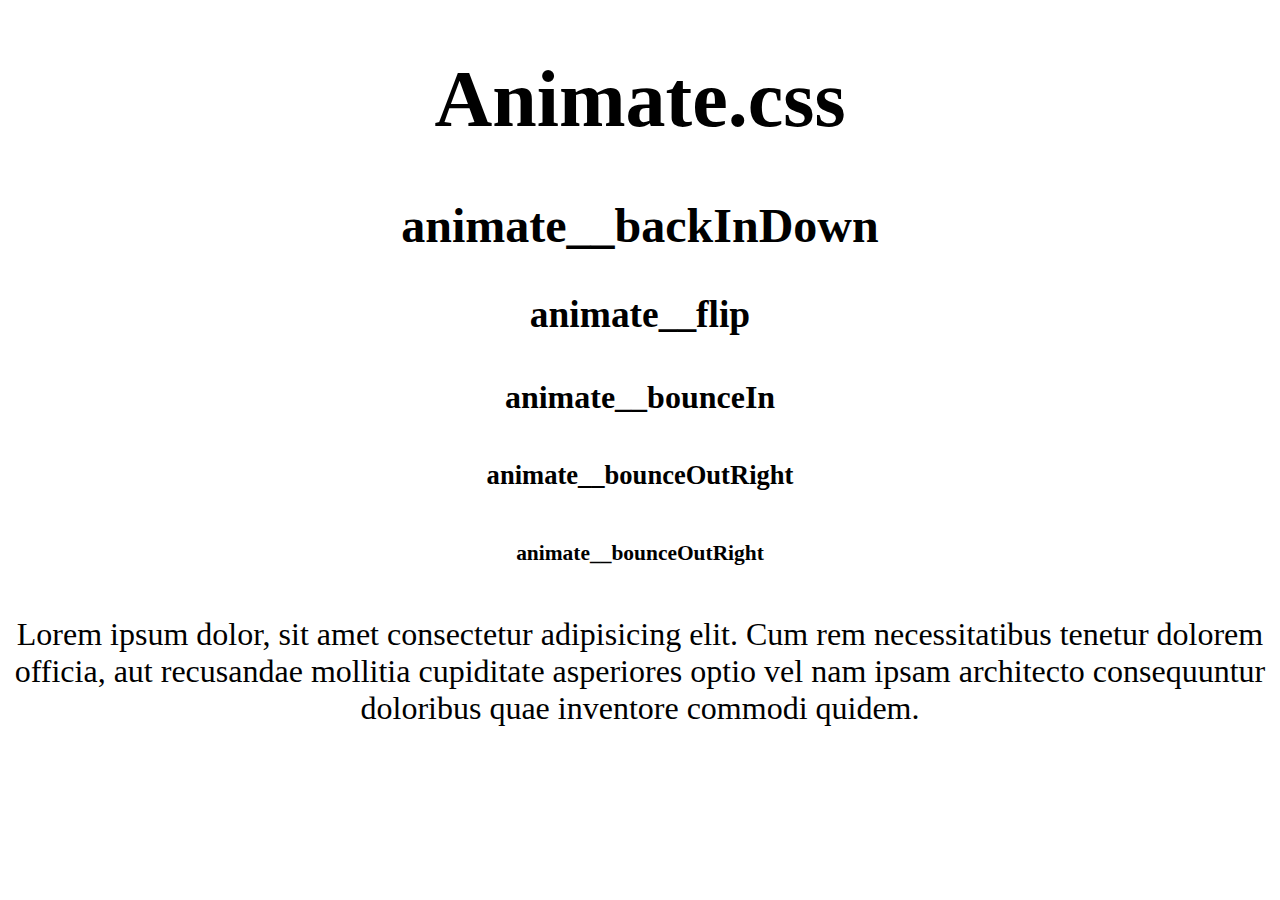
<file: animation/index.html>
<!DOCTYPE html>
<html lang="en">
<head>
    <meta charset="UTF-8">
    <meta name="viewport" content="width=device-width, initial-scale=1.0">
    <title>Animate.Style</title>
      <link
    rel="stylesheet"
    href="https://cdnjs.cloudflare.com/ajax/libs/animate.css/4.1.1/animate.min.css"
  />
  <style>
h1{
    text-align: center;
    font-size: 5rem;
}


    .headers{
        text-align: center;
        font-size: 2rem;
    }
  </style>
</head>
<body>
    <div class="headers">
        <h1 class="animate__animated animate__backInLeft">Animate.css</h1>
  <h2 class="animate__animated animate__backInDown">animate__backInDown</h2>
  <h3 class="animate__animated animate__flip">animate__flip</h3>
  <h4 class="animate__animated animate__bounceIn">
animate__bounceIn
  </h4>
  <h5 class="animate__animated animate__bounceOutRight">animate__bounceOutRight</h5>
  <h6 class="animate__animated animate__bounceOutRight">animate__bounceOutRight</h6>
  <p class="animate__animated animate__flip"> Lorem ipsum dolor, sit amet consectetur adipisicing elit. Cum rem necessitatibus tenetur dolorem officia, aut recusandae mollitia cupiditate asperiores optio vel nam ipsam architecto consequuntur doloribus quae inventore commodi quidem.</p>

    </div>
</body>
</html>
</file>
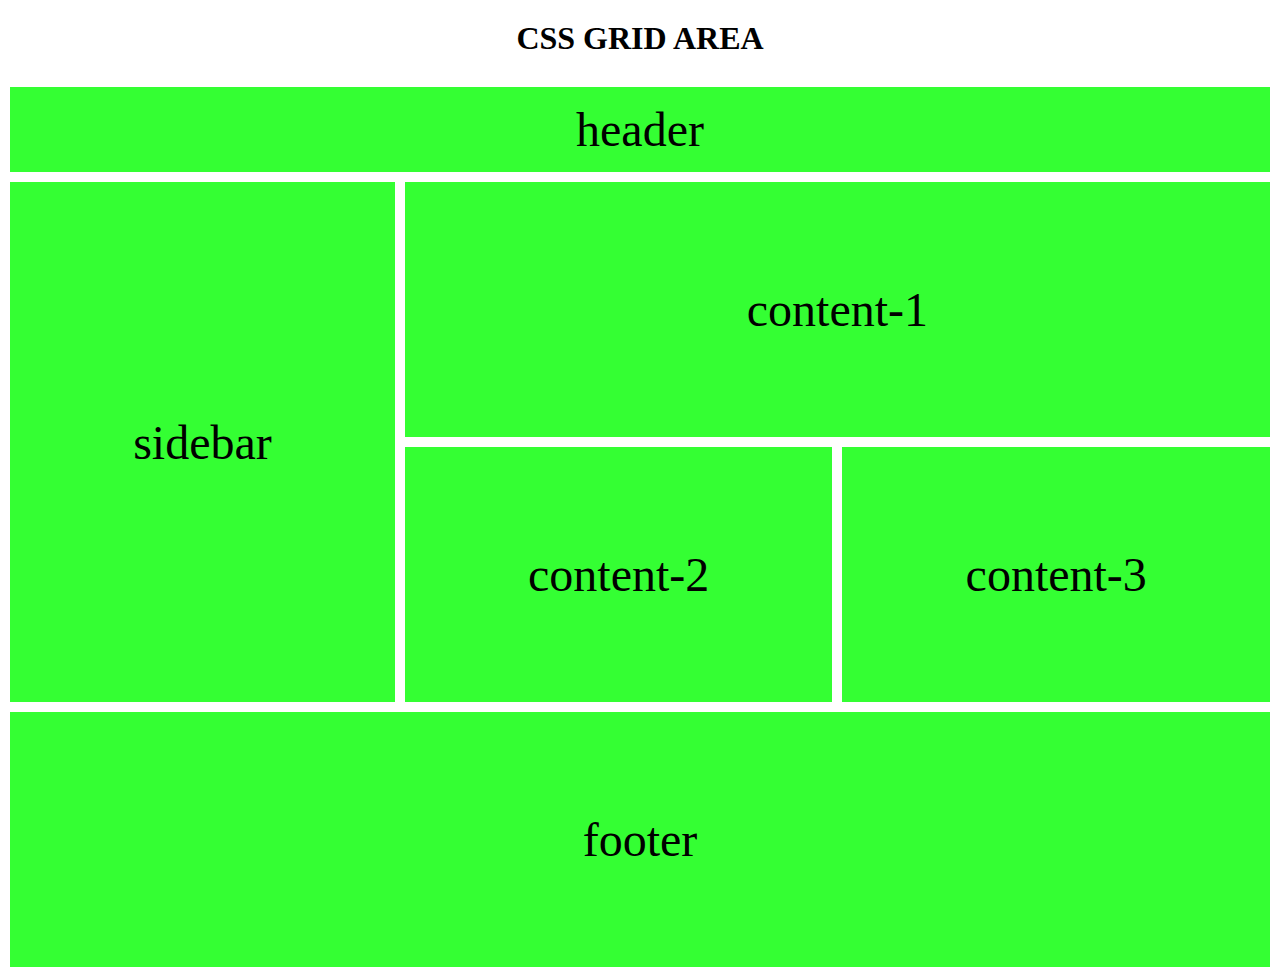
<file: Grid Area assignmetn/index.html>
<!DOCTYPE html>
<html lang="en">
<head>
    <meta charset="UTF-8">
    <meta name="viewport" content="width=device-width, initial-scale=1.0">
    <title>Grid Area</title>
    <link rel="stylesheet" href="style.css">
</head>
<body>
    <h1>CSS GRID AREA</h1>
    <div class="container">
        <div class="children" id="header">header</div>
        <div class="children" id="sidebar">sidebar</div>
        <div class="children" id="content-1">content-1</div>
        <div class="children" id="content-2">content-2</div>
        <div class="children" id="content-3">content-3</div>
        <div class="children" id="footer">footer</div>
    </div>
</body>
</html>
</file>
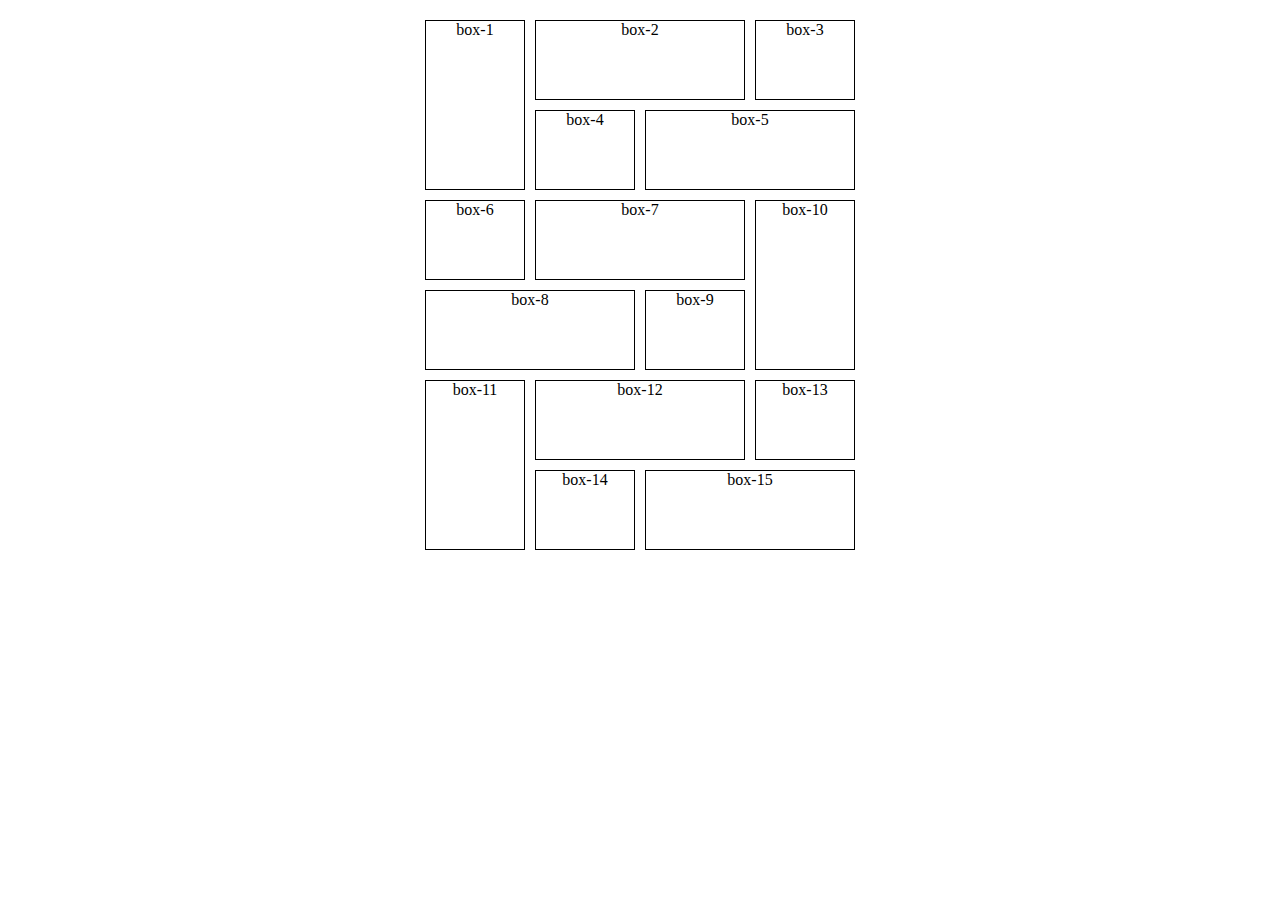
<file: Grid Assignment/index.html>
<!DOCTYPE html>
<html lang="en">
<head>
    <meta charset="UTF-8">
    <meta name="viewport" content="width=device-width, initial-scale=1.0">
    <title>Grid Assignment</title>
    <link rel="stylesheet" href="style.css">
</head>
<body>
    <div class="container">
        <div class="children" id="box1">box-1</div>
        <div class="children" id="box2">box-2</div>
        <div class="children" id="box3">box-3</div>
        <div class="children" id="box4">box-4</div>
        <div class="children" id="box5">box-5</div>
        <div class="children" id="box6">box-6</div>
        <div class="children" id="box7">box-7</div>
        <div class="children" id="box8">box-8</div>
        <div class="children" id="box9">box-9</div>
        <div class="children" id="box10">box-10</div>
        <div class="children" id="box11">box-11</div>
        <div class="children" id="box12">box-12</div>
        <div class="children" id="box13">box-13</div>
        <div class="children" id="box14">box-14</div>
        <div class="children" id="box15">box-15</div>
    </div>
</body>
</html>
</file>
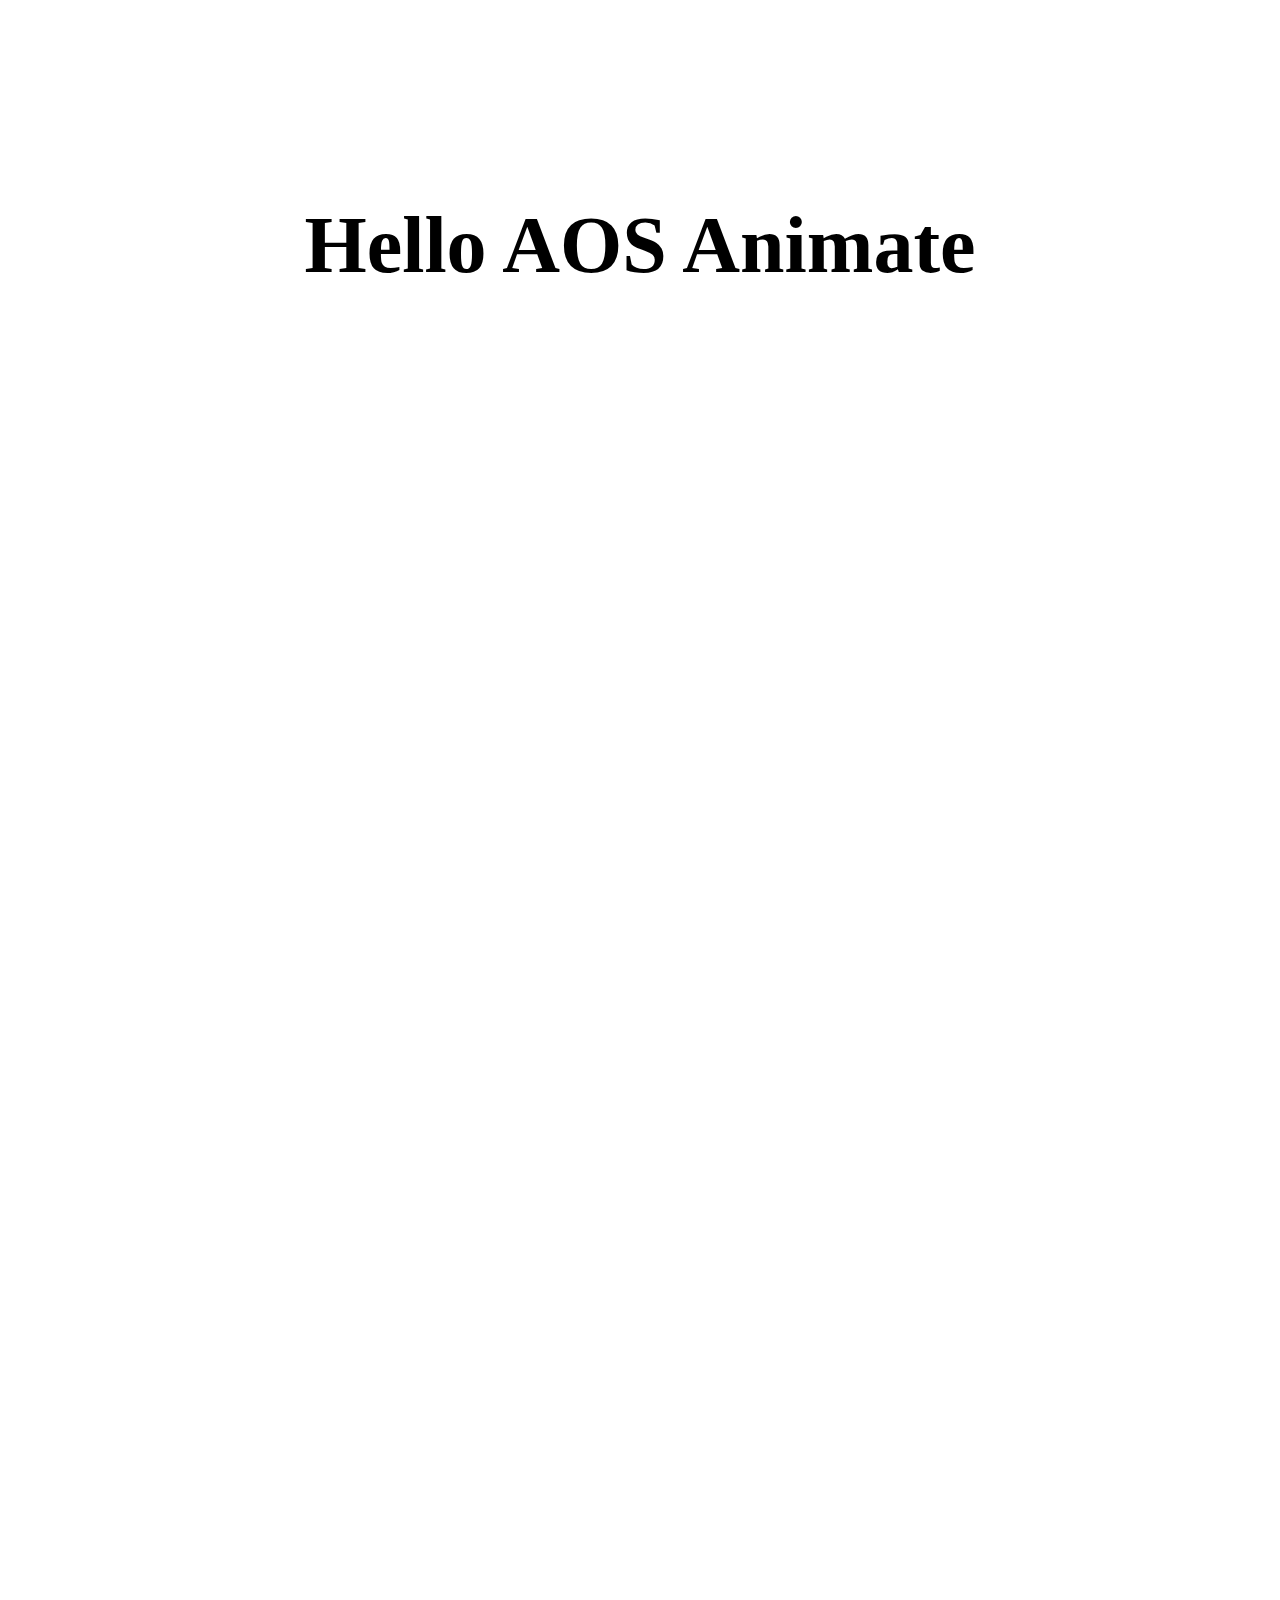
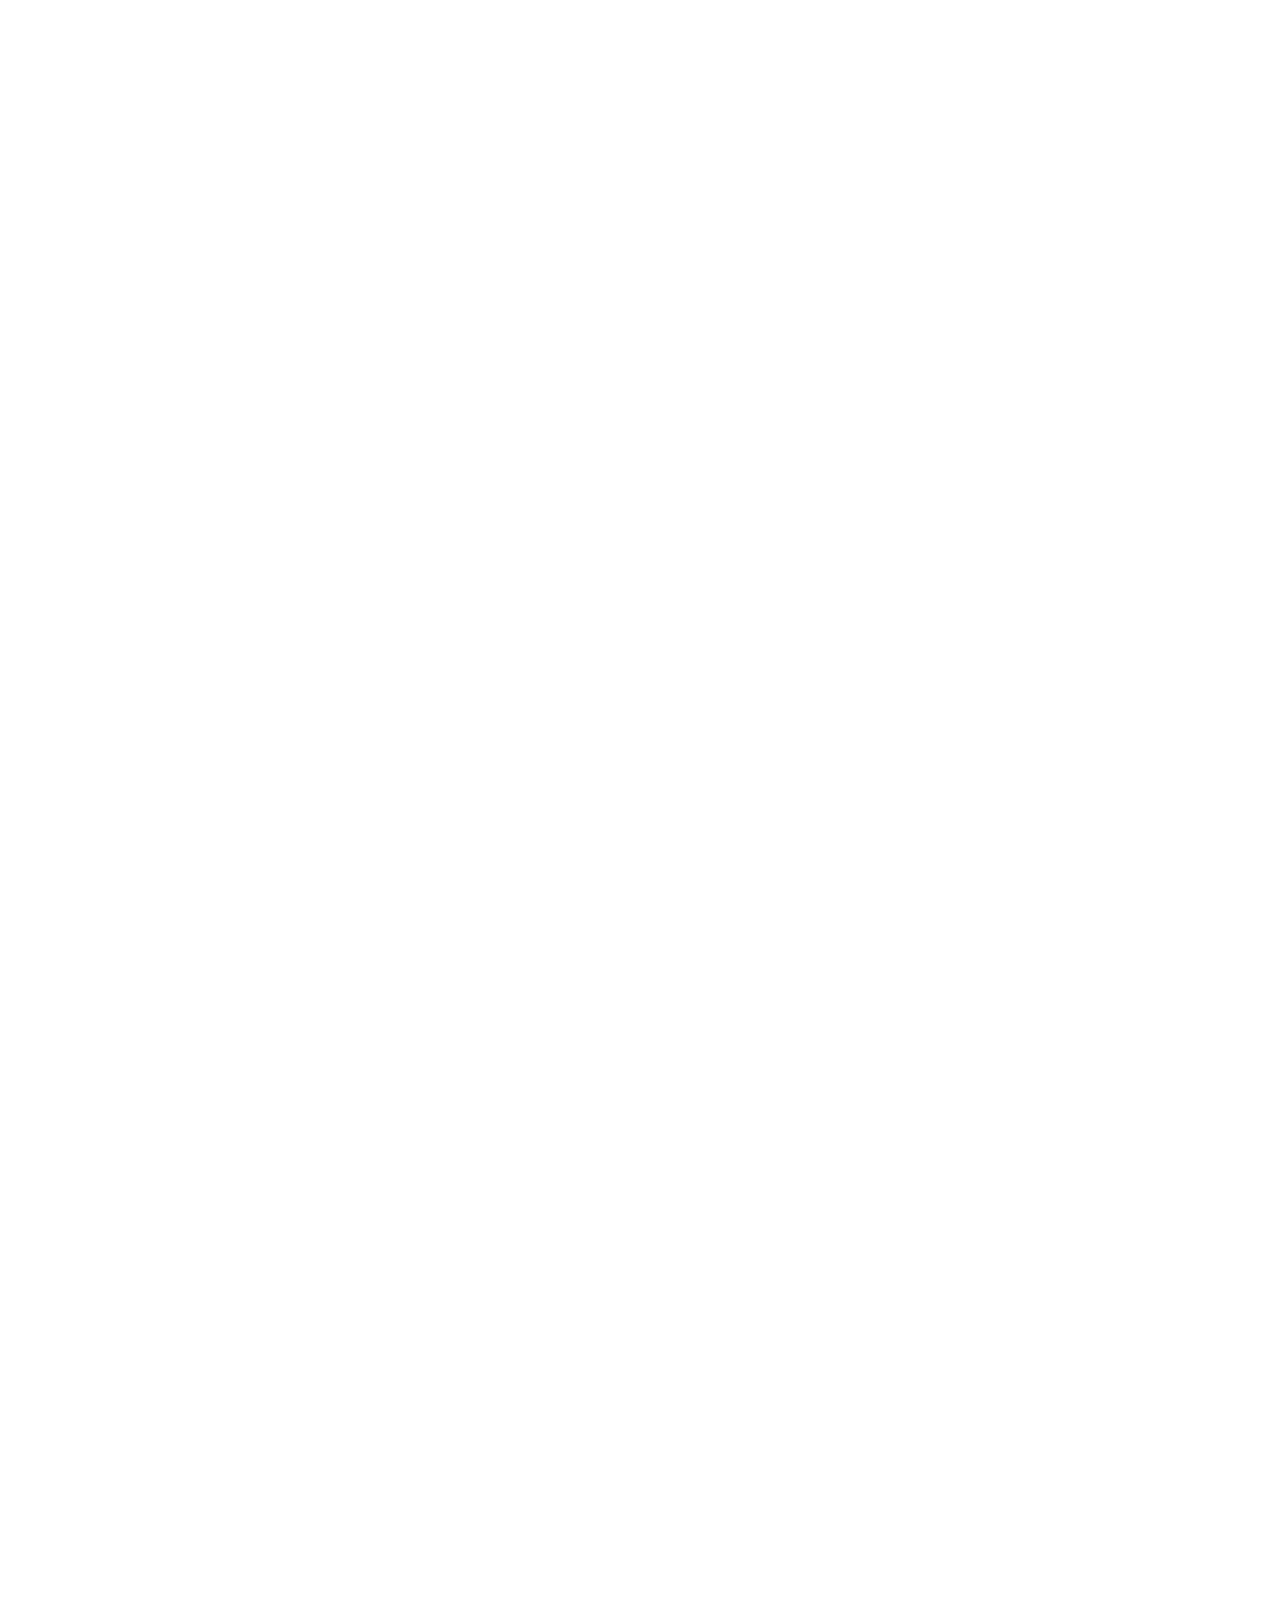
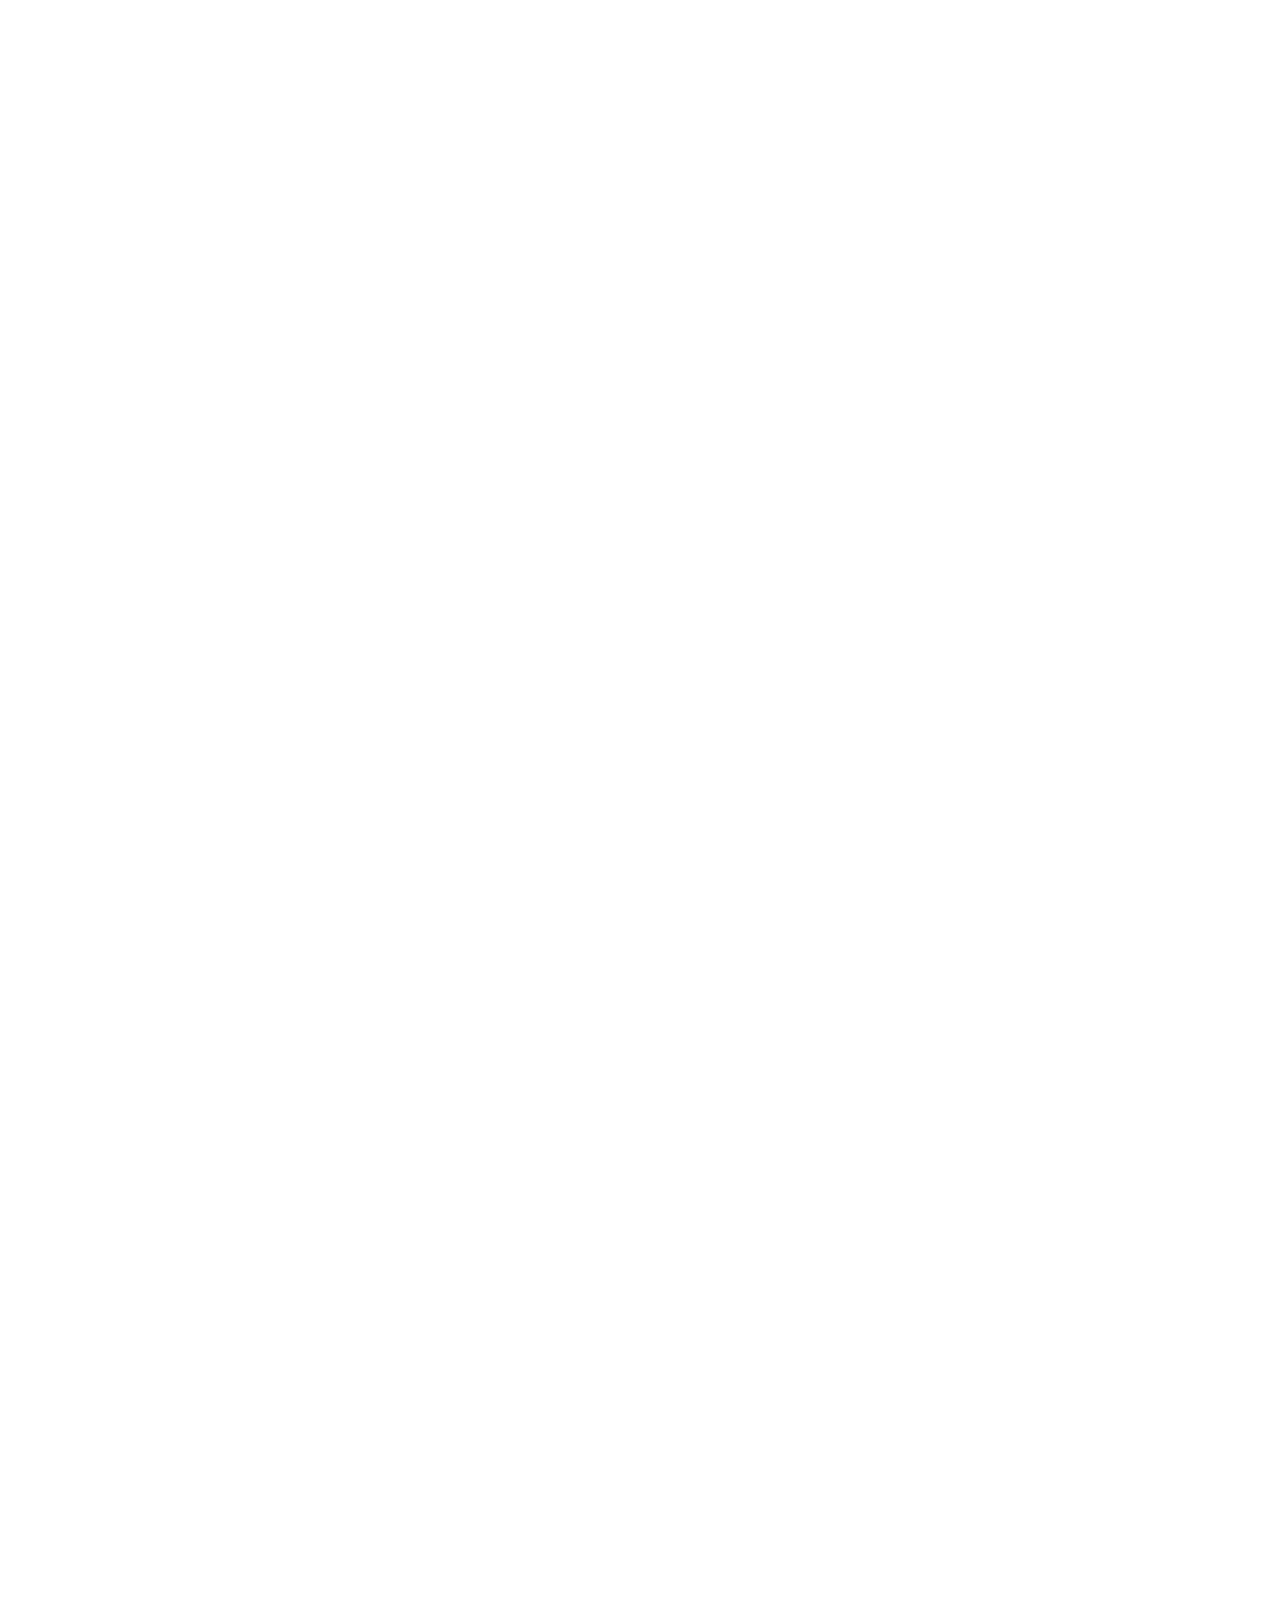
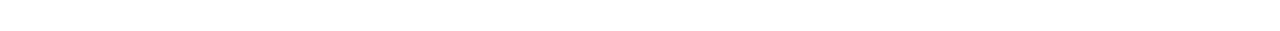
<file: animation/AOS.html>
<!DOCTYPE html>
<html lang="en">
<head>
    <meta charset="UTF-8">
    <meta name="viewport" content="width=device-width, initial-scale=1.0">
    <title>ASO.animate animation</title>
    <link href="https://unpkg.com/aos@2.3.1/dist/aos.css" rel="stylesheet">
    <style>
        h1{
            text-align: center;
            font-size: 5rem;
            margin-bottom: 500px;
            margin-top: 200px;
        }
        .container{
             border: 2px solid black;
    margin: 100px auto;
   
    width: 400px ;
    height: 300px ;
    font-size: 3rem ;
   
    align-content: center;
     text-align: center;
        }
    </style>
</head>
<body>
    <h1 data-aos="fade-up"
     data-aos-anchor-placement="center-center">Hello AOS Animate</h1>

     <div class="container" data-aos="flip-left"
     data-aos-easing="ease-out-cubic"
     data-aos-duration="2000" > AOS animate  

     </div>
     <div class="container" data-aos="fade-right"> AOS animate  

     </div>
     <div class="container" data-aos="fade-left"> AOS animate  

     </div>
     <div class="container" data-aos="fade-down-right"> AOS animate  

     </div>
     <div class="container"  data-aos="fade-down-left"> AOS animate  

     </div>
     <div class="container" data-aos="flip-left"> AOS animate  

     </div>
     <div class="container" data-aos="flip-right"> AOS animate  

     </div>
     <div class="container" data-aos="zoom-in"> AOS animate  

     </div>
     <div class="container" data-aos="flip-down""> AOS animate  

     </div>
     <div class="container" data-aos="fade-right"
     data-aos-offset="300"
     data-aos-easing="ease-in-sine"> AOS animate  

     </div>



    <script src="https://unpkg.com/aos@2.3.1/dist/aos.js"></script>
<script>
  AOS.init();
</script>
</body>
</html>
</file>
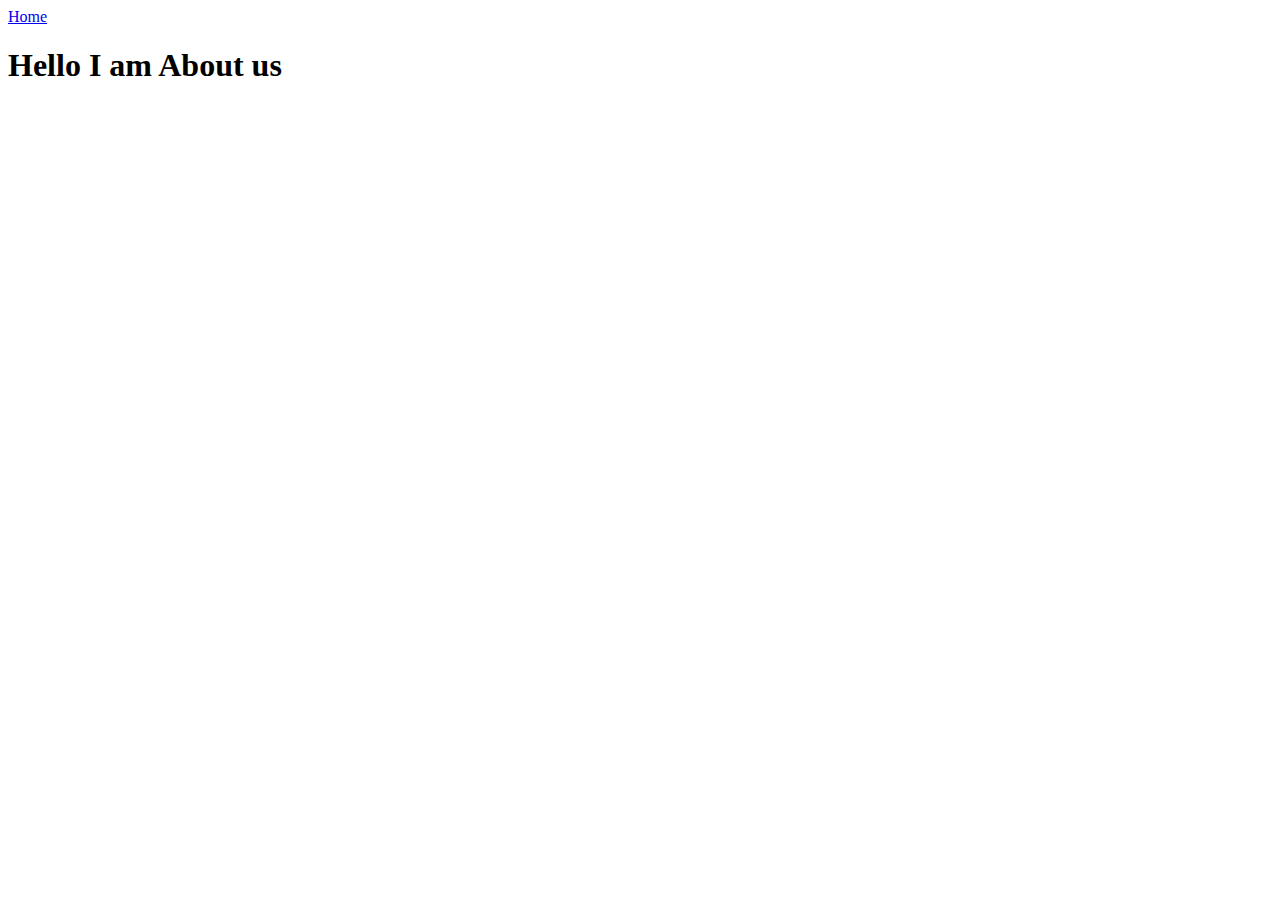
<file: bootstrep/about.html>
<!DOCTYPE html>
<html lang="en">
<head>
    <meta charset="UTF-8">
    <meta name="viewport" content="width=device-width, initial-scale=1.0">
    <title>Document</title>
</head>
<body>
    <a href="index.html">Home</a>
    <h1> Hello I am About us</h1>
</body>
</html>
</file>
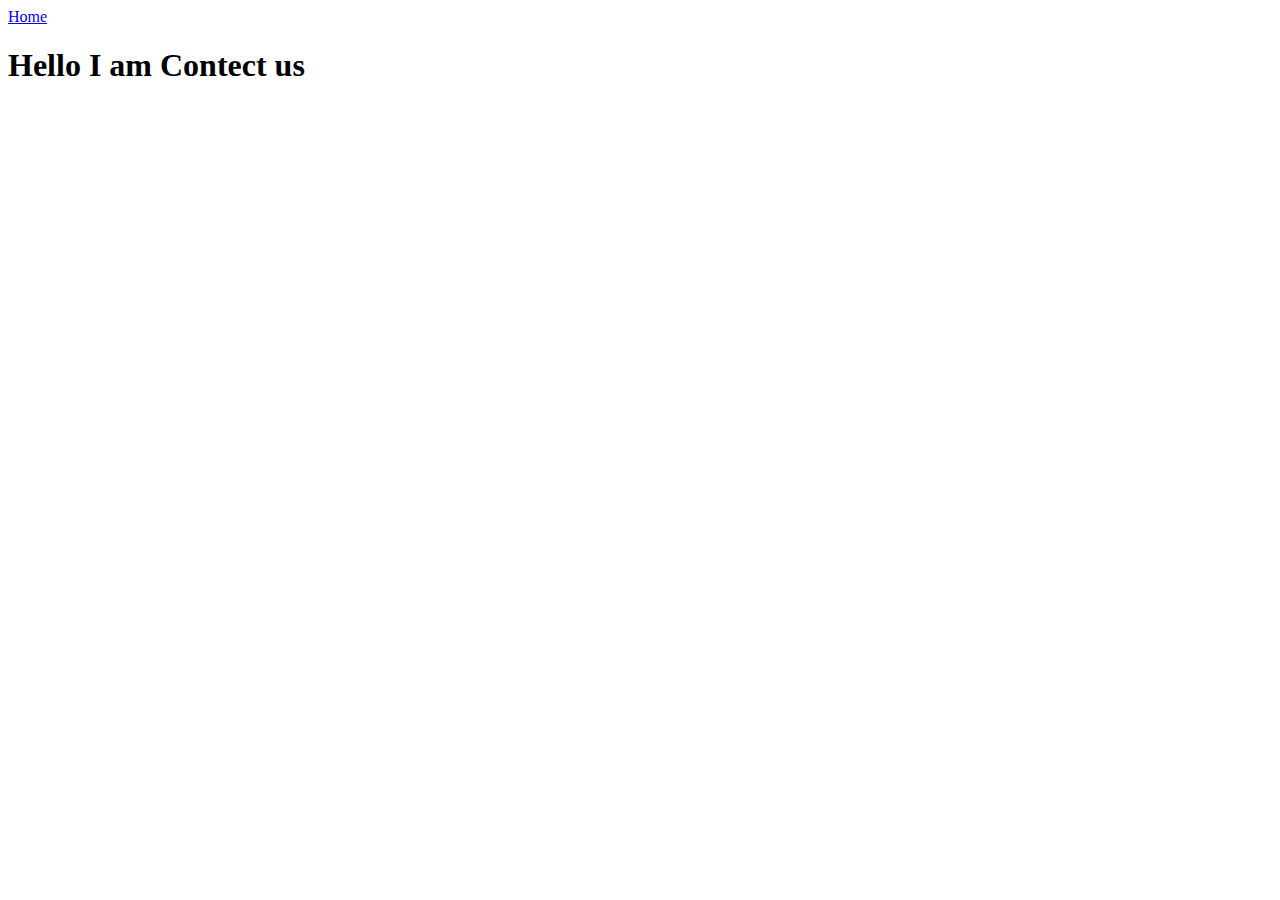
<file: bootstrep/contect.html>
<!DOCTYPE html>
<html lang="en">
<head>
    <meta charset="UTF-8">
    <meta name="viewport" content="width=device-width, initial-scale=1.0">
    <title>Document</title>
</head>
<body>
    <a href="index.html">Home</a>
    <h1>Hello I am Contect us </h1>
</body>
</html>
</file>
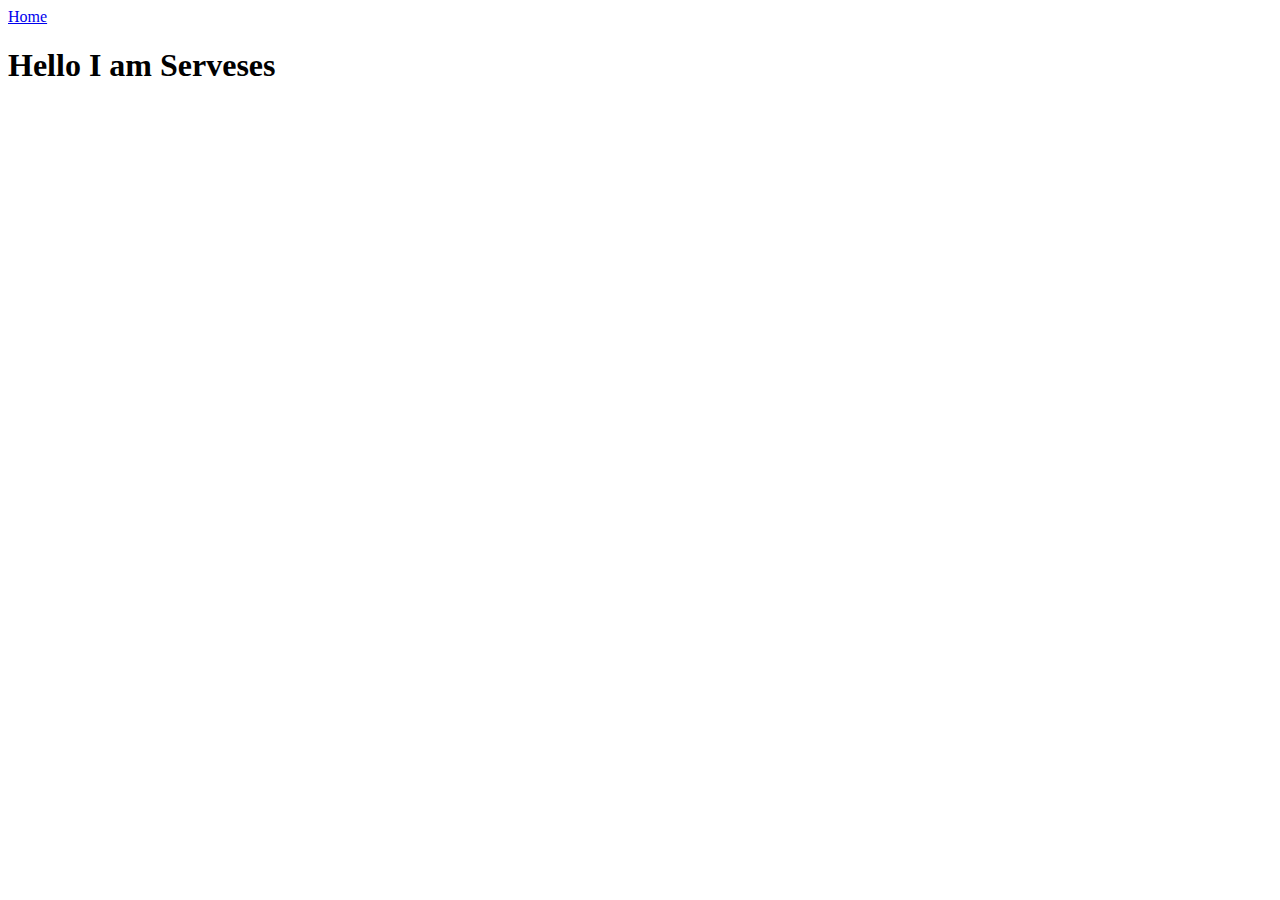
<file: bootstrep/serveses.html>
<!DOCTYPE html>
<html lang="en">
<head>
    <meta charset="UTF-8">
    <meta name="viewport" content="width=device-width, initial-scale=1.0">
    <title>Document</title>
</head>
<body>
    <a href="index.html">Home</a>
    <h1>Hello I am Serveses</h1>
</body>
</html>
</file>
<file: Grid Area assignmetn/style.css>
*{
    margin: 0;
    padding: 0;
    box-sizing: border-box;
}
h1{
    text-align: center;
    padding: 20px;
}
.container{
/* border: 2px solid black; */
padding: 10px;
height: 100vh;
gap: 10px;
display: grid;
grid-template-areas: 
"header header header"
"sidebar content-one content-one"
"sidebar content-two content-three"
"footer footer footer"
;
grid-template-rows: 1fr 3fr 3fr 3fr;


}
.children{
/* border: 1px solid red; */
background-color: #34ff33;
text-align: center;
font-size: 3rem;

}
#header{
grid-area: header;
align-content: center;
}
#sidebar{
grid-area: sidebar;
align-content: center;

}
#content-1{
grid-area: content-one;
align-content: center;
}
#content-2{
grid-area: content-two;
align-content: center;
}
#content-3{
    grid-area: content-three;
    align-content: center;
}
#footer{
grid-area: footer;
align-content: center;
}
</file>
<file: Grid Assignment/style.css>
*{
    margin: 0;
    padding: 0;
    box-sizing: border-box;
}
.container{
    
    padding: 20px;
    text-align: center;
    
    display: grid;
    grid-template-columns: repeat(4,100px);
    grid-template-rows: repeat(6,80px);
    justify-content: center;
    gap: 10px;
    


    
}
.children{
    border: 1px solid black;
}
#box1{
    grid-row: 1/3;
}
#box2{
    grid-column: 2/4;
}
#box5{
    grid-column: 3/5;
}
#box7{
    grid-column: 2/4;
}
#box10{
    grid-column: 4/5;
    grid-row: 3/5;
}
#box8{
    grid-column: 1/3;
}
#box11{
    grid-row: 5/7;
}
#box12{
    grid-column: 2/4;
}
#box15{
    grid-column: 3/5;
}
</file>
